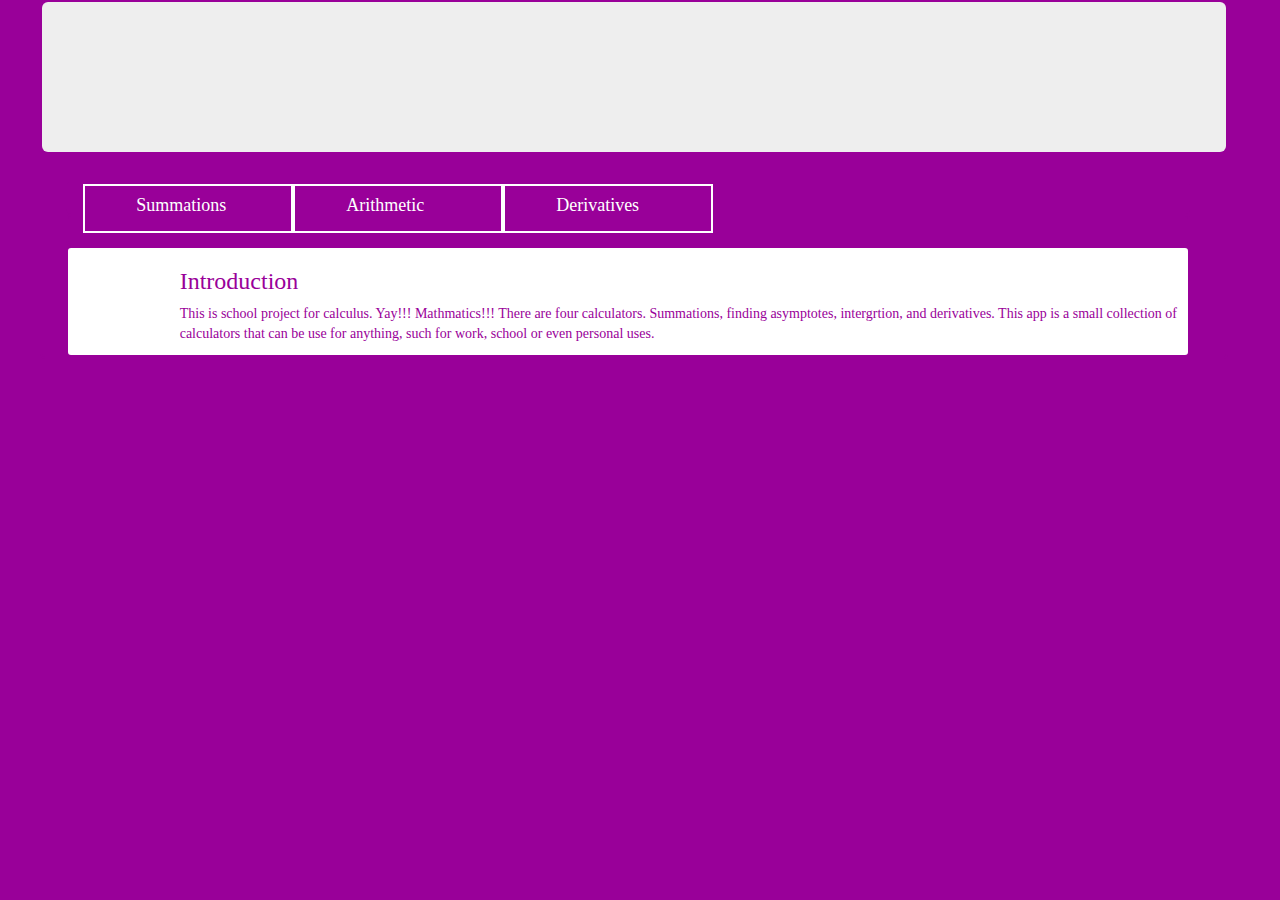
<file: webview-master/webview-master/app/src/main/assets/www/calcu-later/index.html>
<!doctype html>
<html>
<head>

  <meta charset="UTF-8">
  <title>Calcu-lator</title>
  <link href="css/bootstrap.min.css" rel="stylesheet">
  <script src="js/bootstrap.min.js"></script>
  <!-- Boostrap  -->
  <!--  <link rel="stylesheet" href="https://maxcdn.bootstrapcdn.com/bootstrap/3.3.6/css/bootstrap.min.css">
  <link rel="stylesheet" href="https://maxcdn.bootstrapcdn.com/bootstrap/3.3.6/css/bootstrap-theme.min.css">
  <script src="https://ajax.googleapis.com/ajax/libs/jquery/1.11.3/jquery.min.js"></script>
  <script src="https://maxcdn.bootstrapcdn.com/bootstrap/3.3.6/js/bootstrap.min.js"></script>
  ->



  <!-- my links & scripts    -->
<link rel="stylesheet" href="style.css">
<script src="https://ajax.googleapis.com/ajax/libs/jquery/1.12.0/jquery.min.js"></script>
<script src="scripts.js"></script>
</head>

<body id="bob">
<div class="container-fluid">

<div class="row">
  <div class="jumbotron">
    <!--  class signs put a zindex of -1 -->

  <!--  <h1 id="s0">+</h1>
    <h1 id="s1">x</h1>
  -->
    <h2>+  Calcu-later /</h2>


</div>

<div class="row">
  <div class="col-sm-12 cat">
    <!--box1   -->
      <div id="navigation">
        <a href="summations.html"><div class="nav" >
          <h4 class="navTit">Summations</h4>
        </div></a>
          <!-- box2  -->
        <a href="asymptote.html"><div class="nav">
          <h4 class="navTit">Arithmetic</h4>
        </div></a>
          <!-- box3  -->
        <!--  <a href="intergration.html"><div class="nav">
          <h4 class="navTit">Intergration</h4>
        </div></a>  -->
          <!-- box4  -->
        <a href="derivatives.html"><div class="nav">
          <h4 class="navTit">Derivatives</h4>
        </div></a>
      </div>
    </div>
</div>


<div class="row">
  <div class="col-sm-12">

    </div>
</div>

<div class="row dog">
  <div class="col-sm-2 ">
  </div>
    <!-- copy code please -->
    <div class="colo-sm-8">
    <div class="space">
      <h3 class="par1">Introduction</h3>
      <p class="par1">This is school project for calculus. Yay!!! Mathmatics!!!
      There are four calculators. Summations, finding asymptotes, intergrtion,
      and derivatives. This app is a small collection of calculators that
      can be use for anything, such for work, school or even personal uses.
      </p>
    </div>
  </div>
<div class="col-sm-2 ">
</div>
</div>

</div>
</body>

<script>


</script>
</html>
</file>
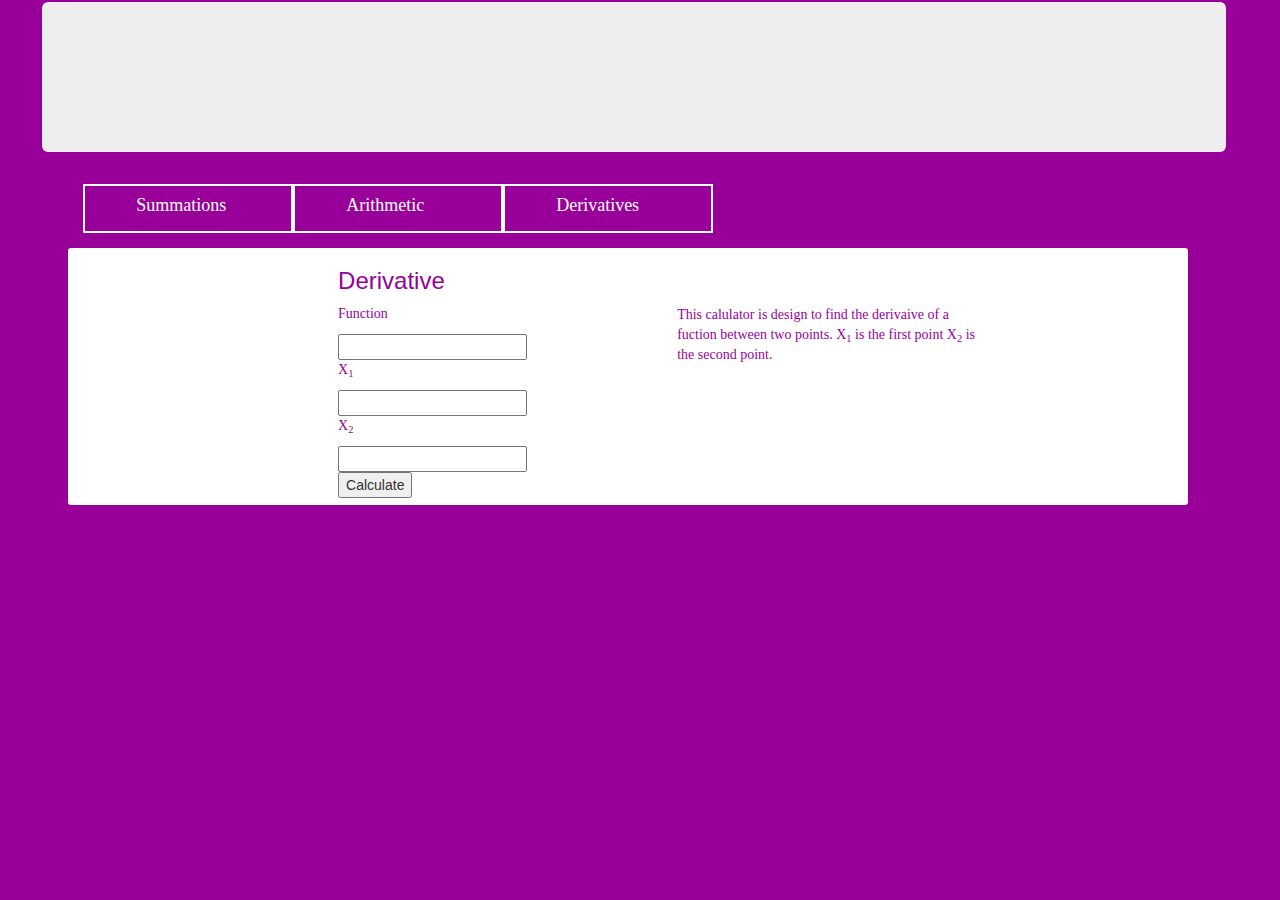
<file: webview-master/webview-master/app/src/main/assets/www/calcu-later/derivatives.html>
<!doctype html>
<html>
<head>

  <meta charset="UTF-8">
  <title>Calcu-later</title>
  <!-- Boostrap  -->
  <link href="css/bootstrap.min.css" rel="stylesheet">
  <script src="js/bootstrap.min.js"></script>

  <!-- my links & scripts    -->
<link rel="stylesheet" href="style.css">
<script src="https://ajax.googleapis.com/ajax/libs/jquery/1.12.0/jquery.min.js"></script>

<script src="scripts.js"></script>

</head>

<body>
<div class="container-fluid">

<div class="row">
  <div class="jumbotron">
  <a href="index.html" > <h2>+  Calcu-later /</h2> </a>


</div>

<div class="row">
  <div class="col-sm-12 cat">
    <!--box1   -->
      <div id="navigation">
        <a href="summations.html"><div class="nav">
          <h4 class="navTit">Summations</h4>
        </div></a>
          <!-- box2  -->
        <a href="asymptote.html"><div class="nav">
          <h4 class="navTit">Arithmetic</h4>
        </div></a>
          <!-- box3  -->


          <!-- box4  -->
        <a href="derivatives.html"><div class="nav">
          <h4 class="navTit">Derivatives</h4>
        </div></a>
      </div>
    </div>
</div>

<div class="row">
  <div class="col-sm-12"></div>
</div>

<div class="row dog">
  <div class="col-sm-2 ">
  </div>
    <!-- copy code please -->
    <div class="col-sm-4">

      <div class="crapz-box">
      <h3>Derivative</h3>

        <p>Function</p>
        <input id="1st" type="text" autocapitalize=off>
        <p>X<sub>1</sub></p>
        <input id="2nd" type="text" autocapitalize=off>
        <p>X<sub>2</sub></p>
        <input id="x" type="text" autocapitalize=off>
        <button onClick="der()">Calculate</button>

    </div>
    </div>
    <div class="col-sm-4">
    <div class="rope">
      <p id="blah"></p>
      <br>
      <br>
      <div class="space">
        <p>This calulator is design to find the derivaive of a
        fuction between two points. X<sub>1</sub> is the first point
        X<sub>2</sub> is the second point.</p>
      </div>
    </div>
</div>
<div class="col-sm-2 ">
</div>
</div>
</div>
</body>

<script>
function der(){

var grapes = document.getElementById('1st').value;
var bannanas = document.getElementById('2nd').value;
var berries = document.getElementById('x').value;




var i = grapes;
var d = [];
 d.push(bannanas);
 d.push(berries);
 var g = parseFloat(d[0]);
 var s = parseFloat(d[1]);

 var x = g;
 var cake = eval(i);
 console.log(cake);
 var x = s;
 var bake = eval(i);
 console.log(bake);
var blah = eval(cake-bake);
console.log(blah);

var blank = eval(g-s);
console.log(blank);
var cat = eval(blah/blank);
console.log(cat);


  document.getElementById('blah').innerHTML = cat;
}






</script>
</html>
</file>
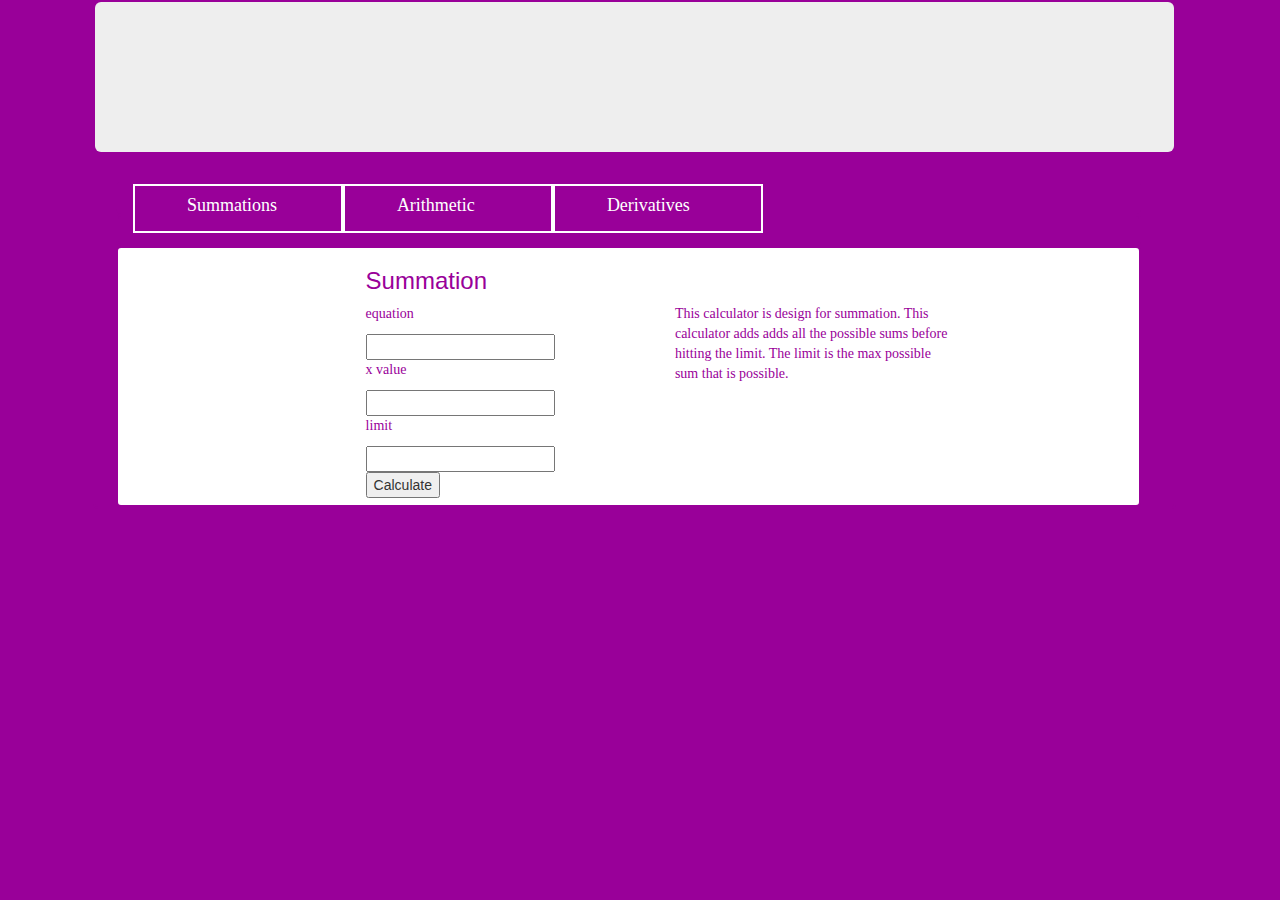
<file: webview-master/webview-master/app/src/main/assets/www/calcu-later/summations.html>
<!doctype html>
<html>
<head>

  <meta charset="UTF-8">
  <title>Calcu-later</title>
  <!-- Boostrap  -->
  <link href="css/bootstrap.min.css" rel="stylesheet">
  <script src="js/bootstrap.min.js"></script>

  <!--  <link rel="stylesheet" href="https://maxcdn.bootstrapcdn.com/bootstrap/3.3.6/css/bootstrap.min.css">
  <link rel="stylesheet" href="https://maxcdn.bootstrapcdn.com/bootstrap/3.3.6/css/bootstrap-theme.min.css">
  <script src="https://ajax.googleapis.com/ajax/libs/jquery/1.11.3/jquery.min.js"></script>
  <script src="https://maxcdn.bootstrapcdn.com/bootstrap/3.3.6/js/bootstrap.min.js"></script>
  -->
  <!-- my links & scripts    -->
<link rel="stylesheet" href="style.css">
<script src="https://ajax.googleapis.com/ajax/libs/jquery/1.12.0/jquery.min.js"></script>
<!-- <script src="math.min.js"></script> -->
<script src="scripts.js"></script>
<!-- <script src="sassy.js"></script> -->
</head>

<body>
<div class="container">

<div class="row">
  <div class="jumbotron">
    <a href="index.html" > <h2>+  Calcu-later /</h2> </a>


</div>

<div class="row">
  <div class="col-sm-12 cat">
    <!--box1   -->
      <div id="navigation">
        <a href="summations.html"><div class="nav">
          <h4 class="navTit">Summations</h4>
        </div></a>
          <!-- box2  -->
        <a href="asymptote.html"><div class="nav">
          <h4 class="navTit">Arithmetic</h4>
        </div></a>
          <!-- box3  -->
        <!-- <a href="intergration.html"><div class="nav">
          <h4 class="navTit">Intergration</h4>
        </div></a> -->
          <!-- box4  -->
        <a href="derivatives.html"><div class="nav">
          <h4 class="navTit">Derivatives</h4>
        </div></a>
      </div>
    </div>
</div>

<div class="row">
  <div class="col-sm-12"></div>
</div>


<div class="row dog">
  <div class="col-sm-2 ">
  </div>
    <!-- copy code please -->
    <div class="col-sm-4">

      <div class="crapz-box">
      <h3>Summation</h3>


        <p>equation</p>
        <input id="in" type="text" autocapitalize=off>
        <p>x value</p>
        <input id="xz" type="text" autocapitalize=off>
        <p>limit</p>
        <input id="top" type="text" autocapitalize=off>
        <button onClick="sum()">Calculate</button>
    </div>
    </div>
    <div class="col-sm-4">
    <div class="">
      <p id="blah"></p>
      <br>
      <br>
      <div class="space">
        <p>This calculator is design for summation. This calculator adds
        adds all the possible sums before hitting the limit. The limit
      is the max possible sum that is possible. </p>
      </div>
    </div>
</div>
<div class="col-sm-2 ">
</div>
</div>

</div>
</body>

<script>
function sum(){
var cat;
var o = document.getElementById('in').value;
var xy = document.getElementById('xz').value;
var top = document.getElementById('top').value;
var t = parseFloat(top);
var x = parseFloat(xy);
var sum = 0;

for (x; x <= t; x++)
{
  cat = eval(o);
  sum += cat;

console.log(sum);
 }
document.getElementById('blah').innerHTML = sum;
}
</script>
</html>
</file>
<file: webview-master/webview-master/app/src/main/assets/www/calcu-later/style.css>
h2 {
  margin-left: 10%;
  margin-top: 10%;
font-family: Comic Sans MS;
}

a {
  color: #990099;
}

#bob {
  background-color:  #990099;
    height: auto;
}

#gab {
background-color:  #990099;
  height: 800px;
}


.jumbotron {
  height: 150px;
  color:  #990099 ;

}

body {
  background-color:  #990099;
  height: 900px;
}

.cat {
  background-color:  #990099;
  height: 6em;
/*  margin-left: 4%; */
}

.dog {
  background-color: white;
}

.nav {
  border: 2px solid white;

  float: left;
  width: 15em;
  height: 3.5em;
}

#navigation{
/*  margin-left: 7%;
  margin-bottom: -5%; */
}

h4 {
  color: white;
  float: left;
 margin-left: 25%;
 font-family: Comic Sans MS;
}

h3 {
  color:  #990099;
}

p {
  font-size: 100%;
  font-family: Comic Sans MS;
  color:  #990099;
}

.par1 {
color:  #990099;
font-family: Comic Sans MS;
}

.crapz-box {
width: 40%;
margin-left: 20%;
margin-bottom: 2%;

}
.grape-box {
  width: 40%;
  margin-left: 20%;
  margin-top: 10%;

}

.master-box {

  margin-left: 20%;
}
.jumbotron{
z-index: 1;
width: 100%;
}

.col-sm-12 {
  height: 2em;
}

.space {
margin-left: 10%;
}

  #blah {
  margin-left: 20%;
  margin-top: 5%;
}


.row {
  z-index: 1;
  width: 95%;
  margin-left: 2%;
  border: 2px solid #990099;
  border-radius: 5px;
}
</file>
